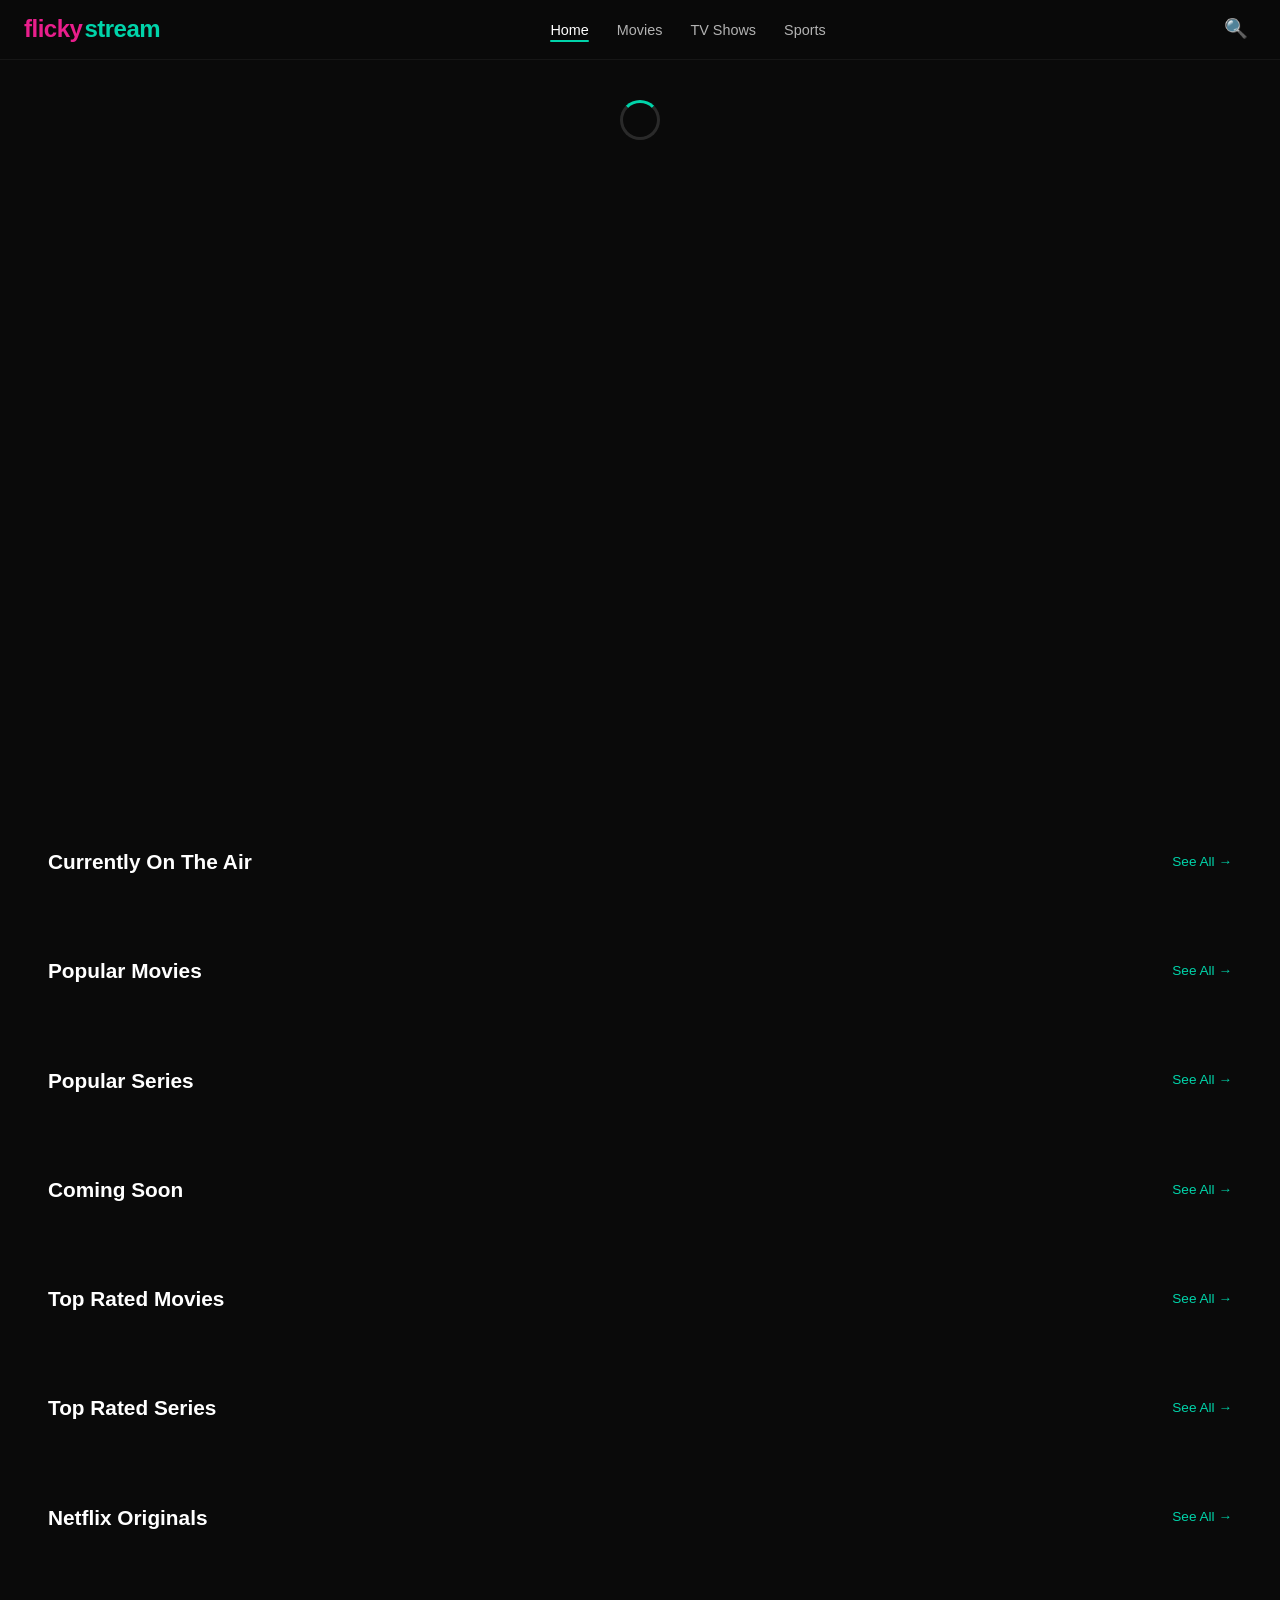
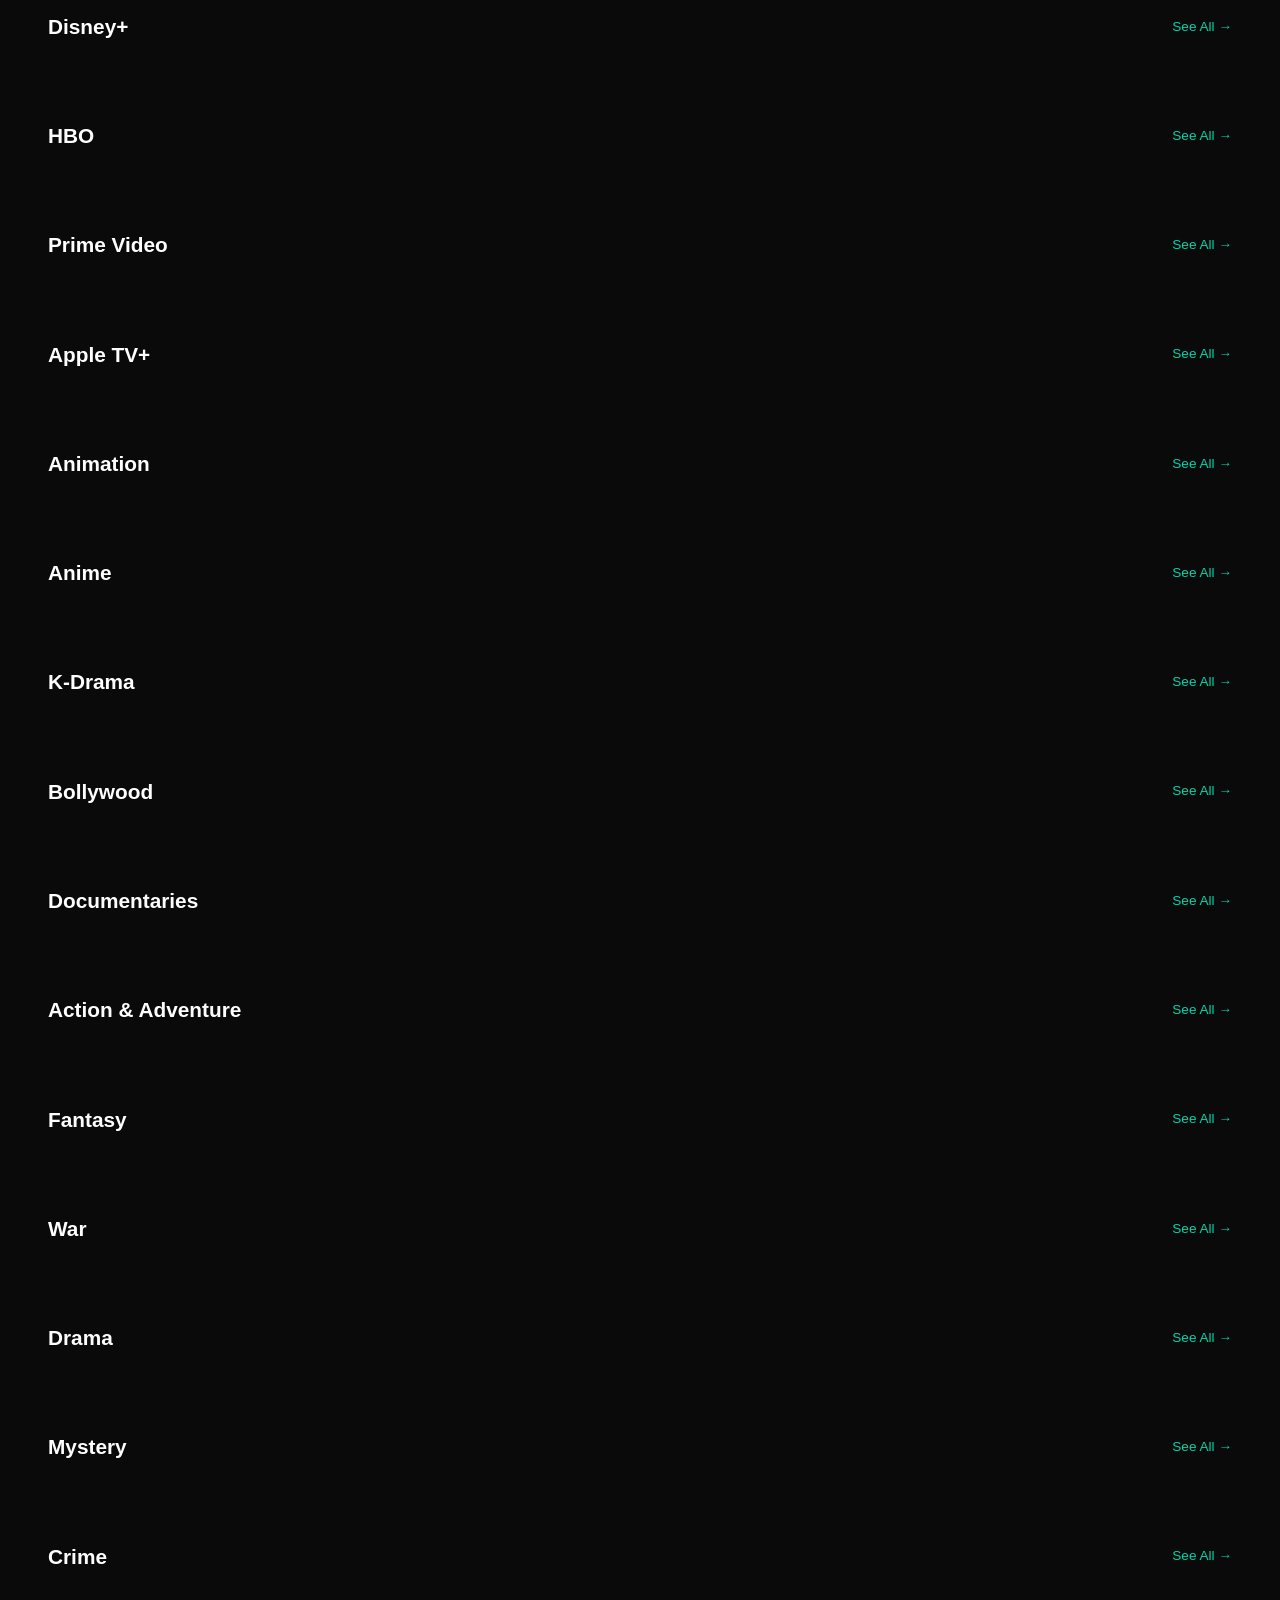
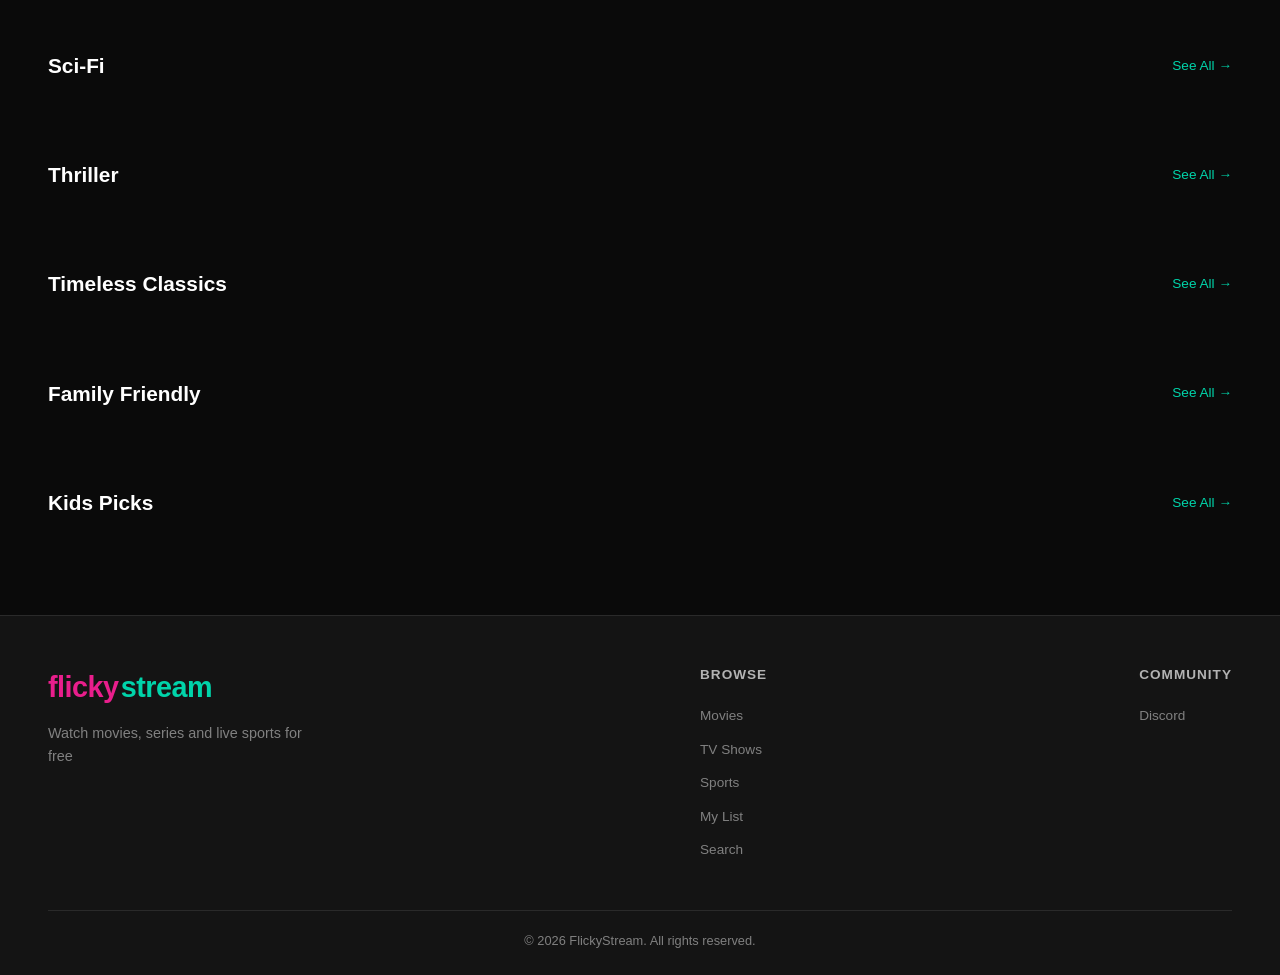
<file: index.html>
<!DOCTYPE html>
<html lang="en">
<head>
  <meta charset="UTF-8">
  <meta name="viewport" content="width=device-width, initial-scale=1.0">
  <meta name="description" content="FlickyStream - Watch movies, TV shows and live sports for free. Stream the latest content in HD quality.">
  <meta name="theme-color" content="#0a0a0a">
  <meta property="og:title" content="FlickyStream – Watch Movies & TV Shows Online">
  <meta property="og:description" content="Watch movies, series and live sports for free">
  <meta property="og:type" content="website">
  <link rel="icon" href="favicon.svg" type="image/svg+xml">
  <title>FlickyStream – Watch Movies & TV Shows Online</title>
  <link rel="stylesheet" href="css/style.css">
</head>
<body>
  <main>
    <section class="hero" id="hero">
      <div class="loading-spinner"><div class="spinner"></div></div>
    </section>
    <div id="mainContent"></div>
  </main>

  <script src="js/api.js"></script>
  <script src="js/app.js"></script>
  <script src="js/home.js"></script>
</body>
</html>
</file>
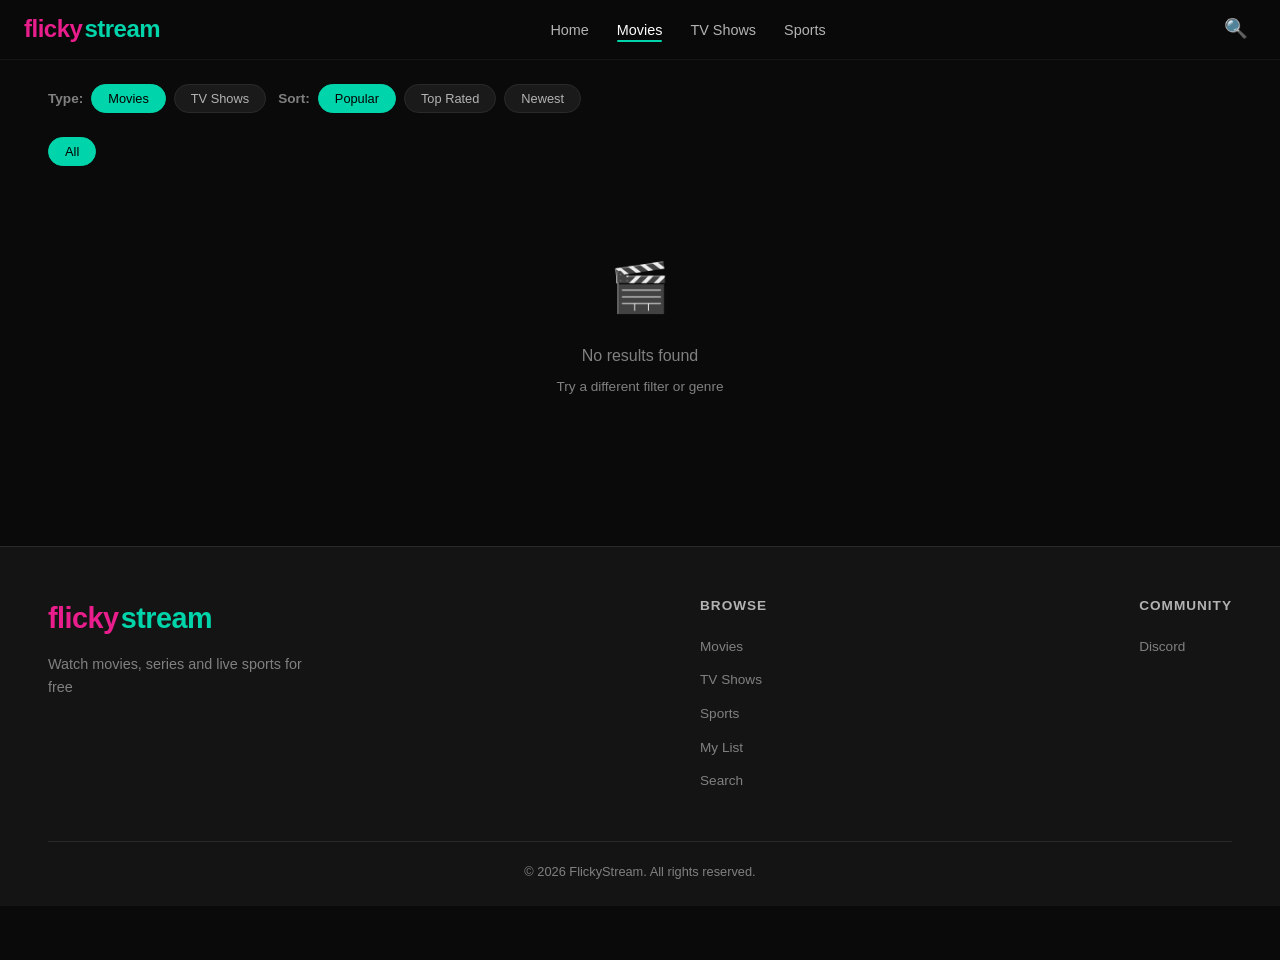
<file: browse.html>
<!DOCTYPE html>
<html lang="en">
<head>
  <meta charset="UTF-8">
  <meta name="viewport" content="width=device-width, initial-scale=1.0">
  <meta name="description" content="Browse movies and TV shows on FlickyStream">
  <meta name="theme-color" content="#0a0a0a">
  <link rel="icon" href="favicon.svg" type="image/svg+xml">
  <title>Browse - FlickyStream</title>
  <link rel="stylesheet" href="css/style.css">
</head>
<body>
  <main>
    <div class="browse-container">
      <div class="browse-filters" id="browseFilters">
        <div class="filter-group">
          <span class="filter-label">Type:</span>
          <button class="filter-btn active" data-type="movie">Movies</button>
          <button class="filter-btn" data-type="tv">TV Shows</button>
        </div>
        <div class="filter-group">
          <span class="filter-label">Sort:</span>
          <button class="filter-btn active" data-sort="popularity.desc">Popular</button>
          <button class="filter-btn" data-sort="vote_average.desc">Top Rated</button>
          <button class="filter-btn" data-sort="primary_release_date.desc">Newest</button>
        </div>
      </div>
      <div class="genre-pills" id="genrePills"></div>
      <div class="browse-grid" id="browseGrid"></div>
      <button class="load-more" id="loadMoreBtn">Load More</button>
    </div>
  </main>

  <script src="js/api.js"></script>
  <script src="js/app.js"></script>
  <script src="js/browse.js"></script>
</body>
</html>
</file>
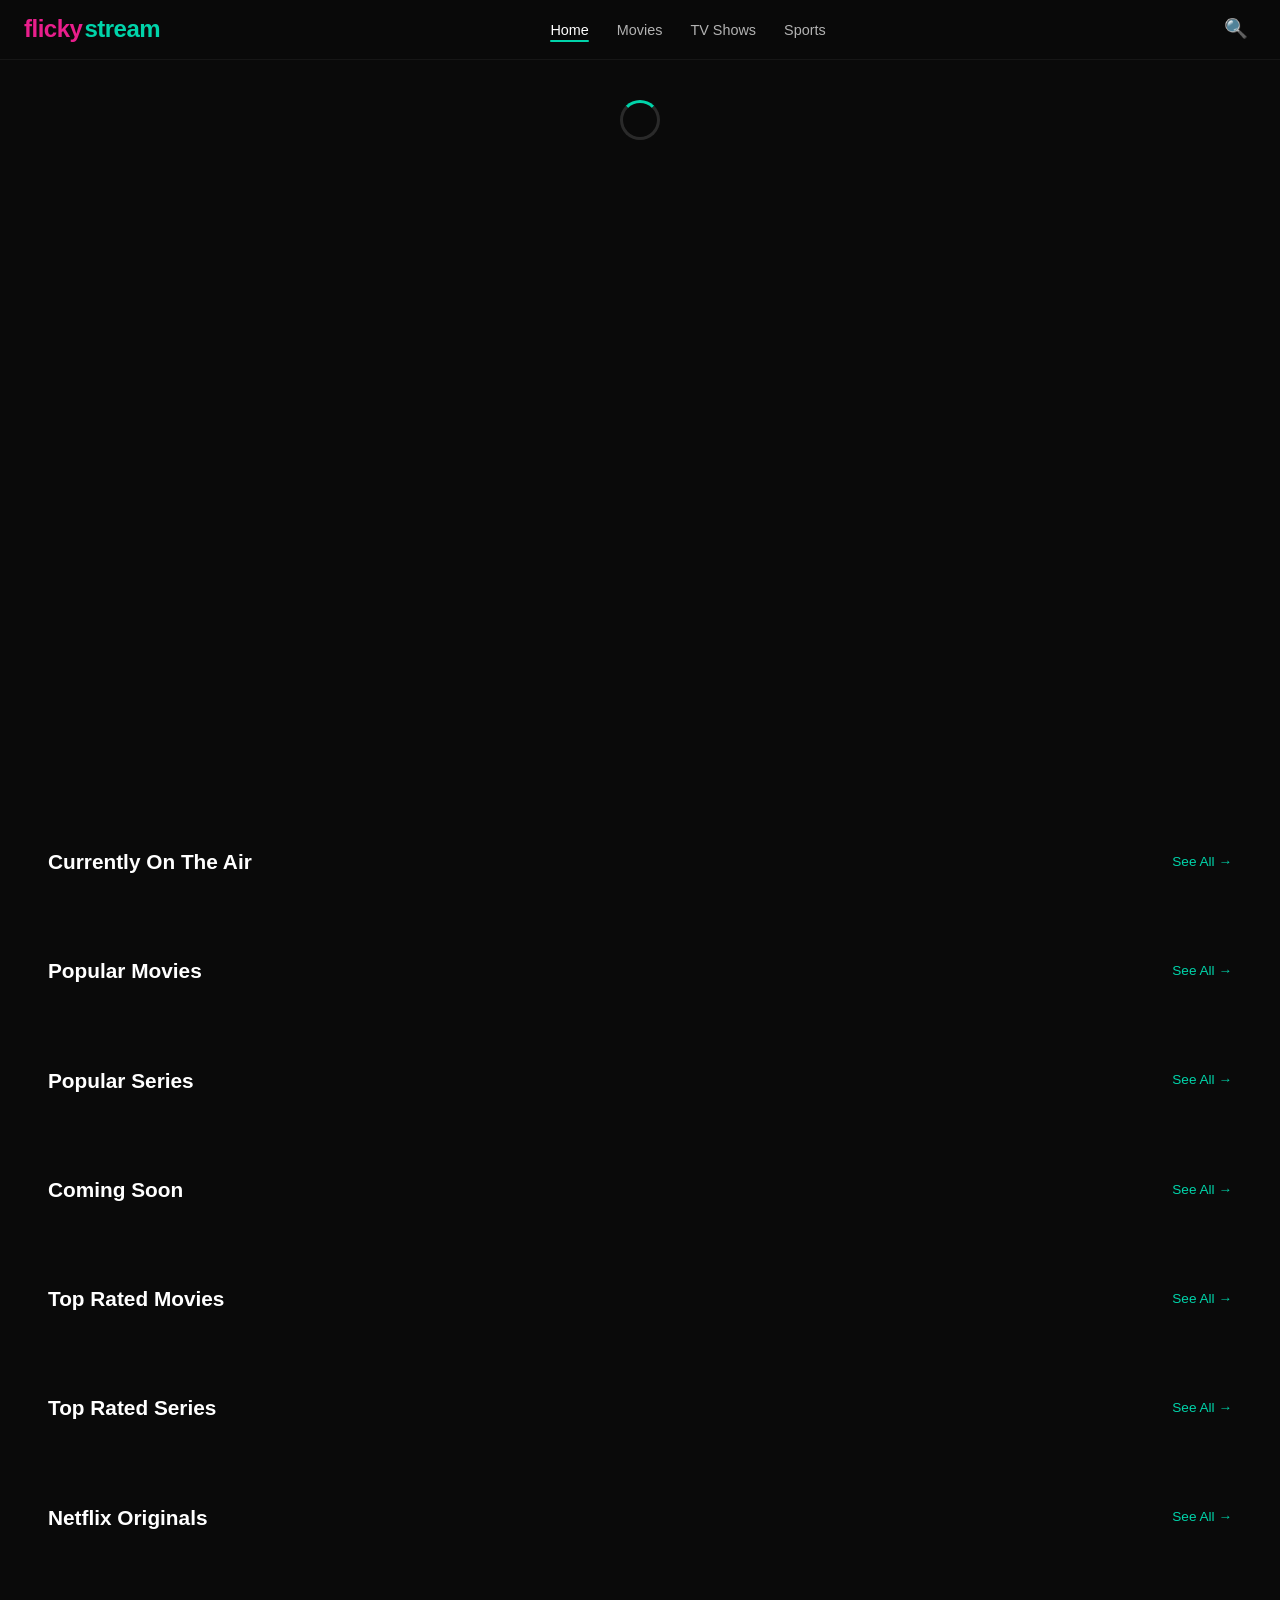
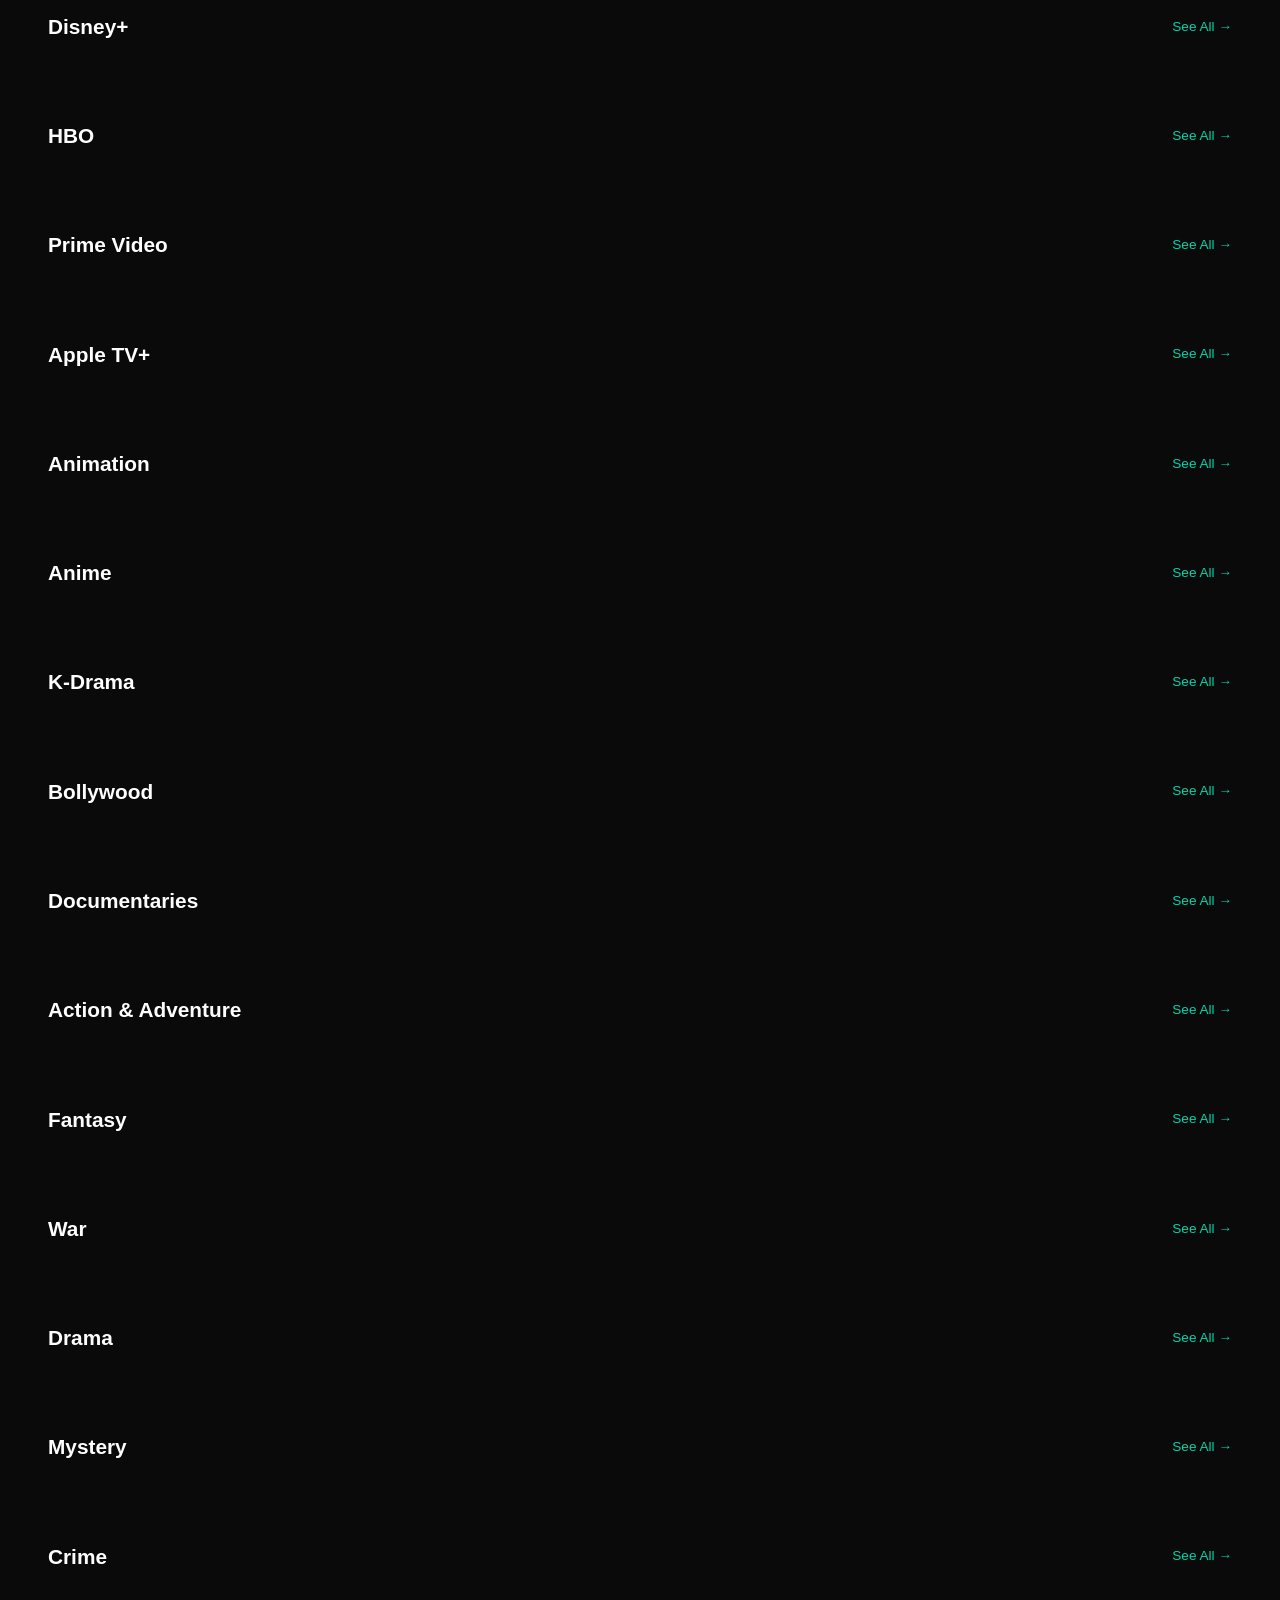
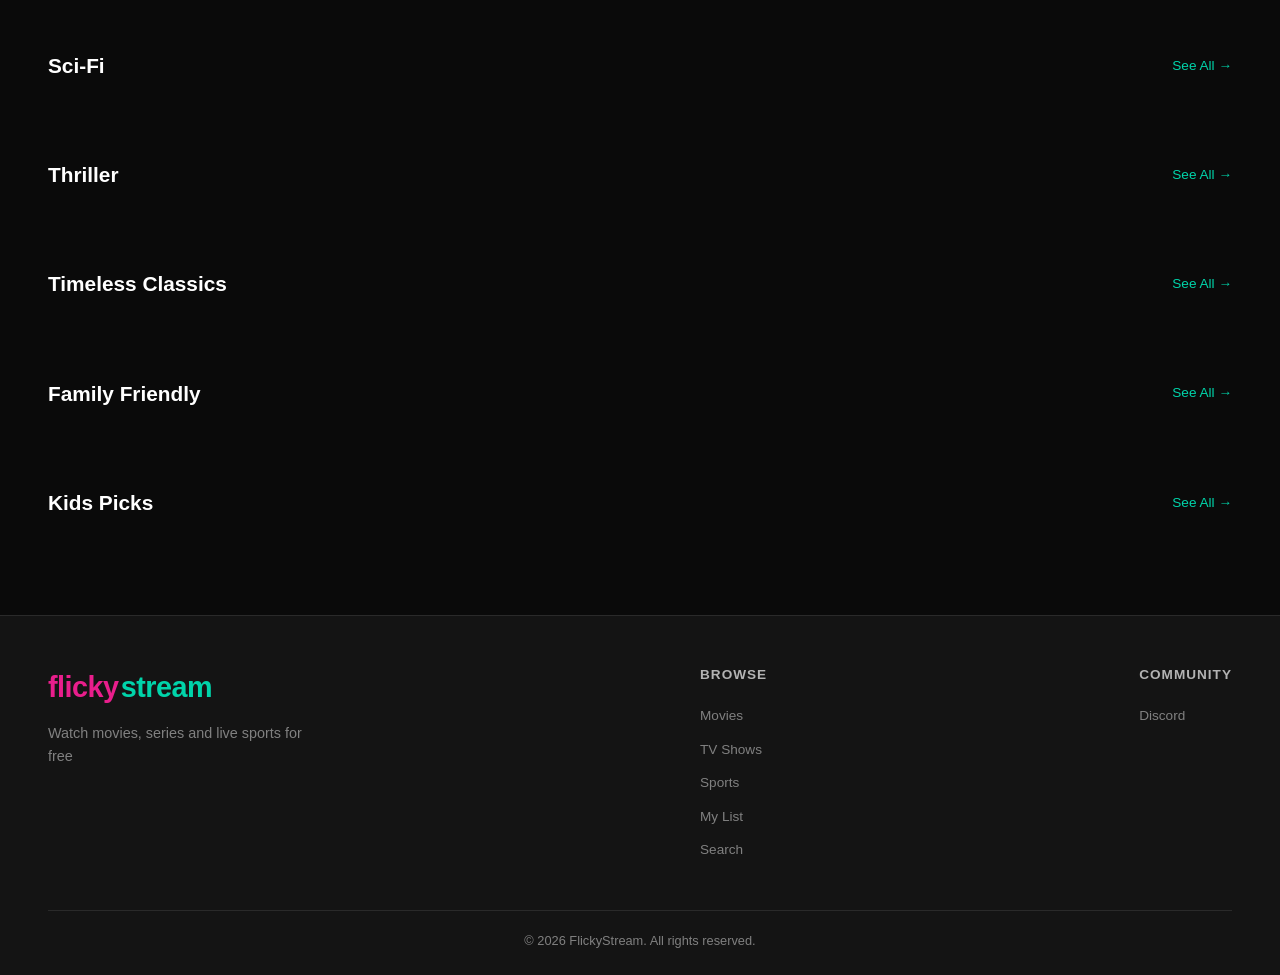
<file: detail.html>
<!DOCTYPE html>
<html lang="en">
<head>
  <meta charset="UTF-8">
  <meta name="viewport" content="width=device-width, initial-scale=1.0">
  <meta name="description" content="Watch movies and TV shows on FlickyStream">
  <meta name="theme-color" content="#0a0a0a">
  <link rel="icon" href="favicon.svg" type="image/svg+xml">
  <title>Details - FlickyStream</title>
  <link rel="stylesheet" href="css/style.css">
</head>
<body>
  <main>
    <section class="detail-hero" id="detailHero">
      <div class="loading-spinner"><div class="spinner"></div></div>
    </section>
    <section class="cast-section hidden" id="castSection"></section>
    <section class="season-selector hidden" id="seasonSection"></section>
    <section class="similar-section hidden" id="similarSection"></section>
  </main>

  <script src="js/api.js"></script>
  <script src="js/app.js"></script>
  <script src="js/detail.js"></script>
</body>
</html>
</file>
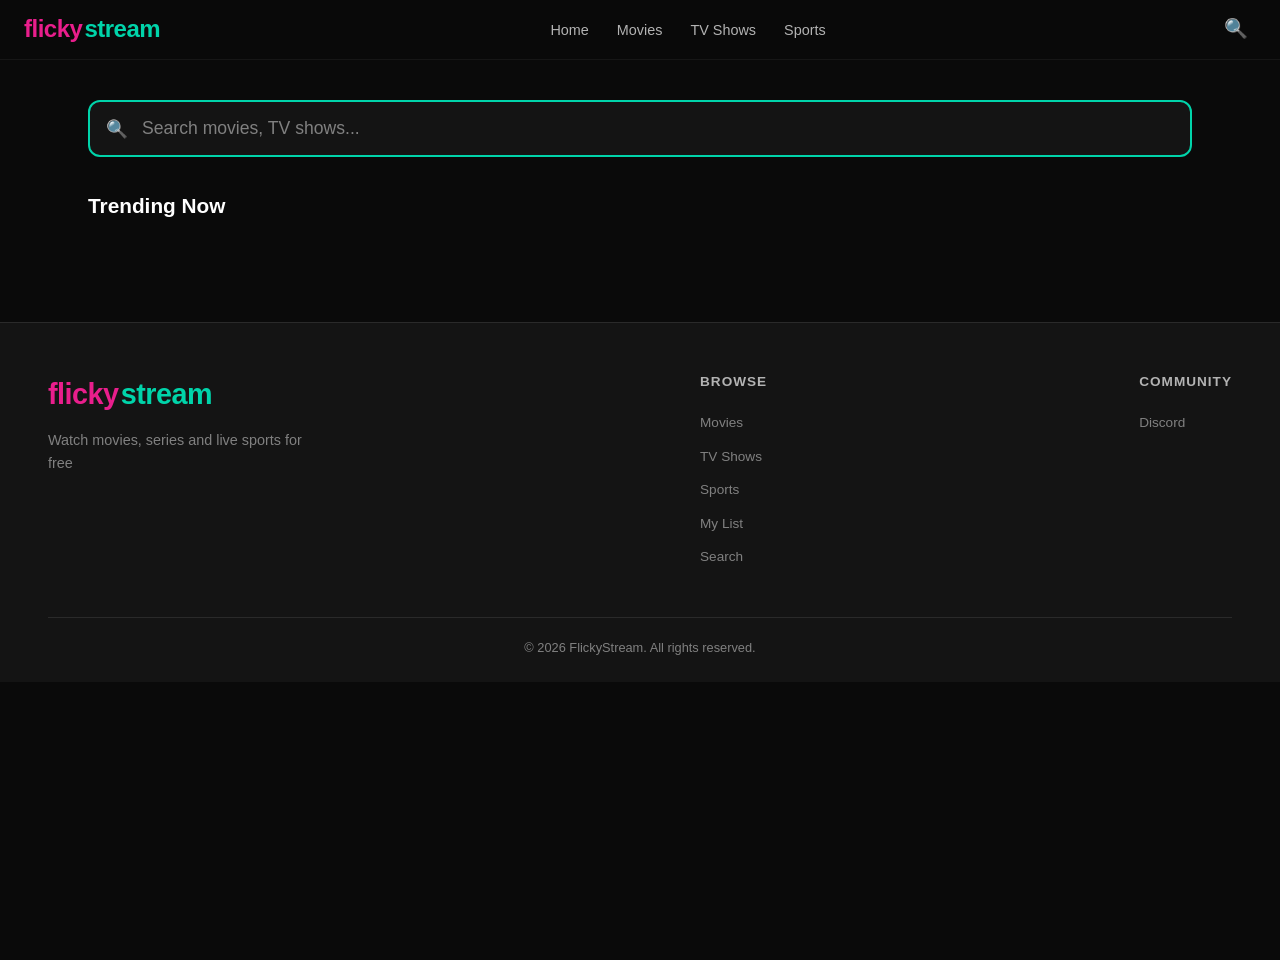
<file: search.html>
<!DOCTYPE html>
<html lang="en">
<head>
  <meta charset="UTF-8">
  <meta name="viewport" content="width=device-width, initial-scale=1.0">
  <meta name="description" content="Search movies and TV shows on FlickyStream">
  <meta name="theme-color" content="#0a0a0a">
  <link rel="icon" href="favicon.svg" type="image/svg+xml">
  <title>Search - FlickyStream</title>
  <link rel="stylesheet" href="css/style.css">
</head>
<body>
  <main>
    <div class="search-container">
      <div class="search-box">
        <span class="search-icon">🔍</span>
        <input type="text" id="searchInput" class="search-input" placeholder="Search movies, TV shows..." autofocus>
      </div>
      <div id="searchResults"></div>
      <section id="trendingSection">
        <h2 class="search-title">Trending Now</h2>
        <div class="search-results-grid"></div>
      </section>
    </div>
  </main>

  <script src="js/api.js"></script>
  <script src="js/app.js"></script>
  <script src="js/search.js"></script>
</body>
</html>
</file>
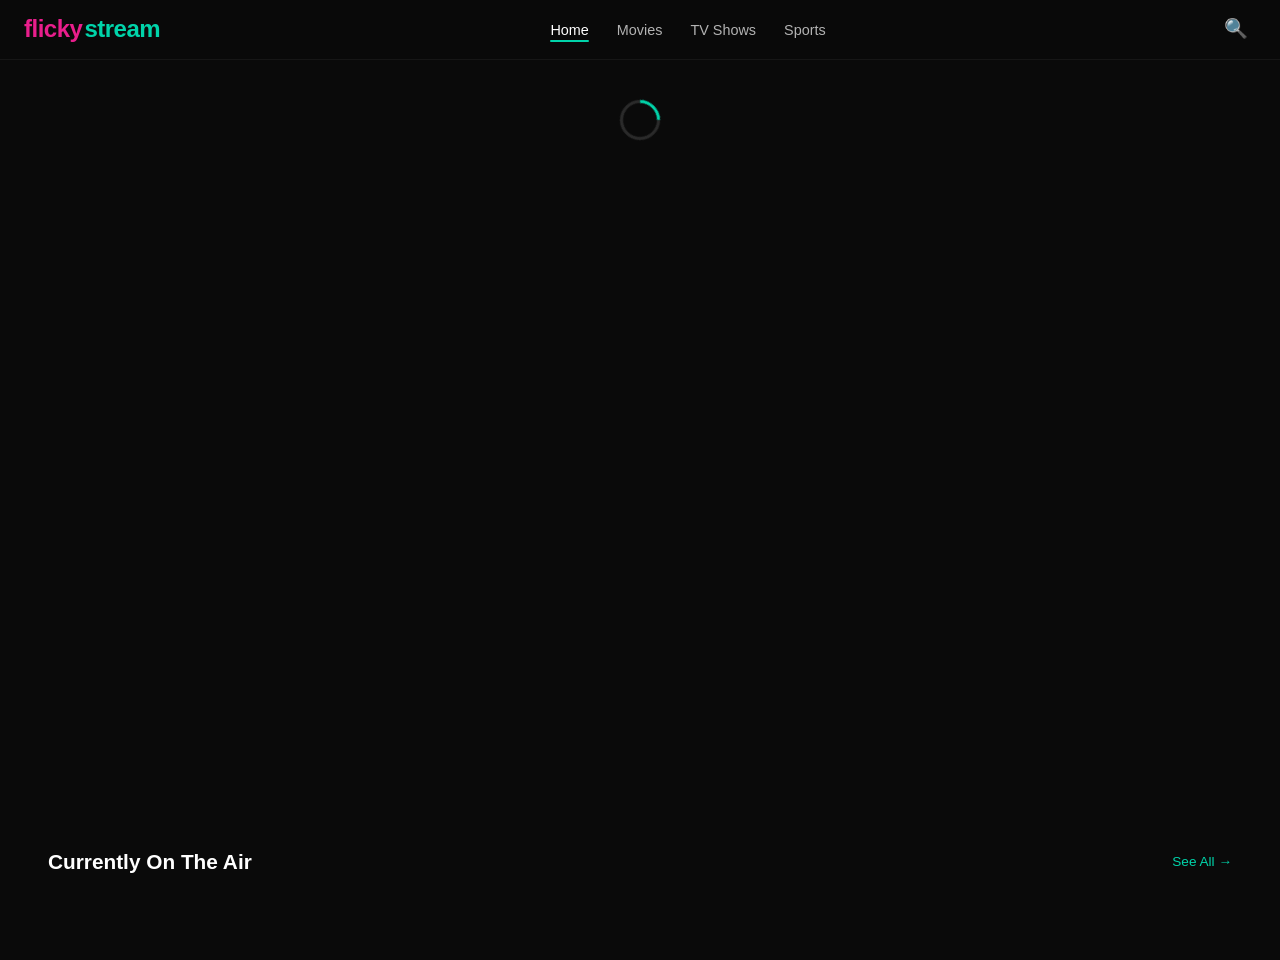
<file: watch.html>
<!DOCTYPE html>
<html lang="en">
<head>
  <meta charset="UTF-8">
  <meta name="viewport" content="width=device-width, initial-scale=1.0">
  <meta name="description" content="Watch movies and TV shows on FlickyStream">
  <meta name="theme-color" content="#0a0a0a">
  <link rel="icon" href="favicon.svg" type="image/svg+xml">
  <title>Watch - FlickyStream</title>
  <link rel="stylesheet" href="css/style.css">
</head>
<body>
  <main>
    <div class="watch-container">
      <div class="player-wrapper" id="playerWrapper">
        <div class="loading-spinner"><div class="spinner"></div></div>
      </div>
      <div class="watch-info" id="watchInfo"></div>
      <div class="settings-panel" id="settingsPanel"></div>
      <div class="comments-section" id="commentsSection"></div>
    </div>
  </main>

  <script src="js/api.js"></script>
  <script src="js/app.js"></script>
  <script src="js/watch.js"></script>
</body>
</html>
</file>
<file: css/style.css>
/* ===== FlickyStream Clone - Main Stylesheet ===== */

:root {
  --bg-primary: #0a0a0a;
  --bg-secondary: #141414;
  --bg-card: #1a1a1a;
  --bg-hover: #252525;
  --bg-nav: rgba(10, 10, 10, 0.95);
  --text-primary: #ffffff;
  --text-secondary: #b3b3b3;
  --text-muted: #808080;
  --accent-pink: #e91e8c;
  --accent-teal: #00d4aa;
  --accent-blue: #4fc3f7;
  --star-bg: #1a237e;
  --star-color: #ffd700;
  --rating-bg: #2962ff;
  --border-color: #2a2a2a;
  --shadow: 0 4px 20px rgba(0,0,0,0.5);
  --radius: 8px;
  --radius-lg: 12px;
  --transition: 0.3s ease;
  --nav-height: 60px;
}

* {
  margin: 0;
  padding: 0;
  box-sizing: border-box;
}

html {
  scroll-behavior: smooth;
}

body {
  font-family: 'Segoe UI', -apple-system, BlinkMacSystemFont, 'Helvetica Neue', Arial, sans-serif;
  background: var(--bg-primary);
  color: var(--text-primary);
  line-height: 1.6;
  min-height: 100vh;
  overflow-x: hidden;
}

a {
  color: inherit;
  text-decoration: none;
}

img {
  max-width: 100%;
  display: block;
}

button {
  cursor: pointer;
  border: none;
  outline: none;
  font-family: inherit;
}

/* Scrollbar */
::-webkit-scrollbar { width: 6px; height: 6px; }
::-webkit-scrollbar-track { background: transparent; }
::-webkit-scrollbar-thumb { background: #333; border-radius: 3px; }
::-webkit-scrollbar-thumb:hover { background: #555; }

/* ===== NAVIGATION ===== */
.navbar {
  position: fixed;
  top: 0;
  left: 0;
  right: 0;
  height: var(--nav-height);
  background: var(--bg-nav);
  backdrop-filter: blur(10px);
  z-index: 1000;
  display: flex;
  align-items: center;
  justify-content: space-between;
  padding: 0 24px;
  border-bottom: 1px solid rgba(255,255,255,0.05);
}

.nav-logo {
  display: flex;
  align-items: center;
  gap: 2px;
  font-size: 1.5rem;
  font-weight: 800;
  letter-spacing: -0.5px;
}

.nav-logo .flicky { color: var(--accent-pink); }
.nav-logo .stream { color: var(--accent-teal); }

.nav-links {
  display: flex;
  align-items: center;
  gap: 28px;
  list-style: none;
}

.nav-links a {
  color: var(--text-secondary);
  font-size: 0.9rem;
  font-weight: 500;
  transition: color var(--transition);
  position: relative;
}

.nav-links a:hover,
.nav-links a.active {
  color: var(--text-primary);
}

.nav-links a.active::after {
  content: '';
  position: absolute;
  bottom: -4px;
  left: 0;
  right: 0;
  height: 2px;
  background: var(--accent-teal);
  border-radius: 1px;
}

.nav-right {
  display: flex;
  align-items: center;
  gap: 16px;
}

.search-btn {
  background: none;
  color: var(--text-secondary);
  font-size: 1.2rem;
  padding: 8px;
  border-radius: 50%;
  transition: all var(--transition);
}

.search-btn:hover {
  color: var(--text-primary);
  background: rgba(255,255,255,0.1);
}

.mobile-menu-btn {
  display: none;
  background: none;
  color: var(--text-primary);
  font-size: 1.5rem;
  padding: 8px;
}

/* ===== HERO BANNER ===== */
.hero {
  position: relative;
  height: 85vh;
  min-height: 500px;
  max-height: 800px;
  margin-top: var(--nav-height);
  overflow: hidden;
}

.hero-backdrop {
  position: absolute;
  inset: 0;
  background-size: cover;
  background-position: center top;
  background-repeat: no-repeat;
}

.hero-overlay {
  position: absolute;
  inset: 0;
  background: linear-gradient(
    to right,
    rgba(10,10,10,0.95) 0%,
    rgba(10,10,10,0.7) 40%,
    rgba(10,10,10,0.3) 70%,
    rgba(10,10,10,0.1) 100%
  );
}

.hero-overlay::after {
  content: '';
  position: absolute;
  bottom: 0;
  left: 0;
  right: 0;
  height: 200px;
  background: linear-gradient(to top, var(--bg-primary), transparent);
}

.hero-content {
  position: relative;
  z-index: 2;
  height: 100%;
  display: flex;
  flex-direction: column;
  justify-content: center;
  padding: 0 48px;
  max-width: 600px;
}

.hero-badge {
  display: inline-flex;
  align-items: center;
  gap: 6px;
  background: rgba(41, 98, 255, 0.9);
  color: white;
  padding: 4px 12px;
  border-radius: 4px;
  font-size: 0.8rem;
  font-weight: 600;
  width: fit-content;
  margin-bottom: 12px;
}

.hero-badge .star {
  color: var(--star-color);
}

.hero-title {
  font-size: 3rem;
  font-weight: 800;
  line-height: 1.1;
  margin-bottom: 8px;
  text-shadow: 2px 2px 8px rgba(0,0,0,0.5);
}

.hero-meta {
  display: flex;
  align-items: center;
  gap: 12px;
  margin-bottom: 12px;
  font-size: 0.9rem;
  color: var(--text-secondary);
}

.hero-meta .tag {
  background: rgba(255,255,255,0.15);
  padding: 2px 8px;
  border-radius: 3px;
  font-size: 0.75rem;
  font-weight: 600;
  text-transform: uppercase;
}

.hero-genres {
  display: flex;
  flex-wrap: wrap;
  gap: 8px;
  margin-bottom: 16px;
}

.hero-genres .genre-pill {
  background: rgba(255,255,255,0.1);
  padding: 4px 14px;
  border-radius: 20px;
  font-size: 0.8rem;
  color: var(--text-secondary);
  border: 1px solid rgba(255,255,255,0.1);
}

.hero-overview {
  font-size: 0.95rem;
  color: var(--text-secondary);
  line-height: 1.6;
  margin-bottom: 24px;
  display: -webkit-box;
  -webkit-line-clamp: 4;
  -webkit-box-orient: vertical;
  overflow: hidden;
}

.hero-buttons {
  display: flex;
  gap: 12px;
}

.btn {
  display: inline-flex;
  align-items: center;
  gap: 8px;
  padding: 12px 28px;
  border-radius: var(--radius);
  font-size: 0.95rem;
  font-weight: 600;
  transition: all var(--transition);
}

.btn-primary {
  background: var(--accent-teal);
  color: #000;
}

.btn-primary:hover {
  background: #00eabb;
  transform: translateY(-2px);
  box-shadow: 0 4px 15px rgba(0,212,170,0.3);
}

.btn-secondary {
  background: rgba(255,255,255,0.1);
  color: var(--text-primary);
  border: 1px solid rgba(255,255,255,0.2);
}

.btn-secondary:hover {
  background: rgba(255,255,255,0.2);
}

/* ===== CAROUSEL SECTIONS ===== */
.section {
  padding: 20px 0;
}

.section-header {
  display: flex;
  align-items: center;
  justify-content: space-between;
  padding: 0 48px;
  margin-bottom: 12px;
}

.section-title {
  font-size: 1.3rem;
  font-weight: 700;
}

.section-see-all {
  color: var(--accent-teal);
  font-size: 0.85rem;
  font-weight: 500;
  transition: color var(--transition);
}

.section-see-all:hover {
  color: #00eabb;
}

.carousel-wrapper {
  position: relative;
}

.carousel {
  display: flex;
  gap: 12px;
  overflow-x: auto;
  scroll-behavior: smooth;
  padding: 8px 48px 16px;
  scrollbar-width: none;
  -ms-overflow-style: none;
}

.carousel::-webkit-scrollbar {
  display: none;
}

.carousel-btn {
  position: absolute;
  top: 50%;
  transform: translateY(-50%);
  width: 44px;
  height: 44px;
  border-radius: 50%;
  background: rgba(0,0,0,0.8);
  color: white;
  font-size: 1.2rem;
  display: flex;
  align-items: center;
  justify-content: center;
  z-index: 10;
  opacity: 0;
  transition: opacity var(--transition);
  border: 1px solid rgba(255,255,255,0.1);
}

.carousel-wrapper:hover .carousel-btn {
  opacity: 1;
}

.carousel-btn:hover {
  background: rgba(0,0,0,0.95);
}

.carousel-btn.prev { left: 12px; }
.carousel-btn.next { right: 12px; }

/* ===== CARD STYLES ===== */
.card {
  flex: 0 0 180px;
  cursor: pointer;
  transition: transform var(--transition);
  position: relative;
}

.card:hover {
  transform: scale(1.05);
  z-index: 5;
}

.card-poster {
  position: relative;
  width: 100%;
  aspect-ratio: 2/3;
  border-radius: var(--radius);
  overflow: hidden;
  background: var(--bg-card);
}

.card-poster img {
  width: 100%;
  height: 100%;
  object-fit: cover;
  transition: opacity var(--transition);
}

.card-poster img[data-src] {
  opacity: 0;
}

.card-poster img.loaded {
  opacity: 1;
}

.card-rating {
  position: absolute;
  top: 8px;
  right: 8px;
  background: var(--rating-bg);
  color: white;
  padding: 3px 8px;
  border-radius: 4px;
  font-size: 0.75rem;
  font-weight: 700;
  display: flex;
  align-items: center;
  gap: 3px;
}

.card-rating .star {
  color: var(--star-color);
  font-size: 0.7rem;
}

.card-type {
  position: absolute;
  bottom: 8px;
  left: 8px;
  background: rgba(0,0,0,0.75);
  color: var(--text-secondary);
  padding: 2px 8px;
  border-radius: 3px;
  font-size: 0.7rem;
  font-weight: 600;
  text-transform: uppercase;
  backdrop-filter: blur(4px);
}

.card-info {
  padding: 8px 2px;
}

.card-title {
  font-size: 0.85rem;
  font-weight: 600;
  white-space: nowrap;
  overflow: hidden;
  text-overflow: ellipsis;
  margin-bottom: 2px;
}

.card-year {
  font-size: 0.75rem;
  color: var(--text-muted);
}

/* ===== FOOTER ===== */
.footer {
  background: var(--bg-secondary);
  border-top: 1px solid var(--border-color);
  padding: 48px 48px 24px;
  margin-top: 40px;
}

.footer-top {
  display: flex;
  justify-content: space-between;
  flex-wrap: wrap;
  gap: 40px;
  margin-bottom: 40px;
}

.footer-brand .nav-logo {
  font-size: 1.8rem;
  margin-bottom: 12px;
}

.footer-tagline {
  color: var(--text-muted);
  font-size: 0.9rem;
  max-width: 280px;
}

.footer-col h4 {
  font-size: 0.85rem;
  font-weight: 700;
  text-transform: uppercase;
  letter-spacing: 1px;
  margin-bottom: 16px;
  color: var(--text-secondary);
}

.footer-col ul {
  list-style: none;
}

.footer-col ul li {
  margin-bottom: 8px;
}

.footer-col ul li a {
  color: var(--text-muted);
  font-size: 0.85rem;
  transition: color var(--transition);
}

.footer-col ul li a:hover {
  color: var(--text-primary);
}

.footer-bottom {
  border-top: 1px solid var(--border-color);
  padding-top: 20px;
  text-align: center;
  color: var(--text-muted);
  font-size: 0.8rem;
}

/* ===== DETAIL PAGE ===== */
.detail-hero {
  position: relative;
  min-height: 70vh;
  margin-top: var(--nav-height);
}

.detail-backdrop {
  position: absolute;
  inset: 0;
  background-size: cover;
  background-position: center top;
}

.detail-overlay {
  position: absolute;
  inset: 0;
  background: linear-gradient(to top, var(--bg-primary) 0%, rgba(10,10,10,0.6) 50%, rgba(10,10,10,0.8) 100%);
}

.detail-content {
  position: relative;
  z-index: 2;
  display: flex;
  gap: 32px;
  padding: 60px 48px 40px;
  max-width: 1200px;
  margin: 0 auto;
}

.detail-poster {
  flex: 0 0 250px;
}

.detail-poster img {
  width: 250px;
  border-radius: var(--radius-lg);
  box-shadow: var(--shadow);
}

.detail-info {
  flex: 1;
  padding-top: 40px;
}

.detail-type {
  display: inline-block;
  background: var(--accent-teal);
  color: #000;
  padding: 3px 12px;
  border-radius: 3px;
  font-size: 0.75rem;
  font-weight: 700;
  text-transform: uppercase;
  margin-bottom: 12px;
}

.detail-title {
  font-size: 2.5rem;
  font-weight: 800;
  line-height: 1.1;
  margin-bottom: 8px;
}

.detail-tagline {
  color: var(--text-muted);
  font-style: italic;
  font-size: 1rem;
  margin-bottom: 16px;
}

.detail-meta {
  display: flex;
  align-items: center;
  gap: 16px;
  margin-bottom: 16px;
  flex-wrap: wrap;
}

.detail-meta .rating-badge {
  display: inline-flex;
  align-items: center;
  gap: 5px;
  background: var(--rating-bg);
  padding: 5px 12px;
  border-radius: 4px;
  font-weight: 700;
  font-size: 0.9rem;
}

.detail-meta .rating-badge .star { color: var(--star-color); }

.detail-meta .meta-item {
  color: var(--text-secondary);
  font-size: 0.9rem;
}

.detail-genres {
  display: flex;
  flex-wrap: wrap;
  gap: 8px;
  margin-bottom: 20px;
}

.detail-genres .genre-pill {
  background: rgba(255,255,255,0.1);
  padding: 5px 16px;
  border-radius: 20px;
  font-size: 0.85rem;
  color: var(--text-secondary);
  border: 1px solid rgba(255,255,255,0.1);
  transition: all var(--transition);
}

.detail-genres .genre-pill:hover {
  background: rgba(255,255,255,0.15);
  color: var(--text-primary);
}

.detail-description {
  color: var(--text-secondary);
  font-size: 0.95rem;
  line-height: 1.7;
  margin-bottom: 24px;
  max-width: 650px;
}

.detail-actions {
  display: flex;
  gap: 12px;
  margin-bottom: 32px;
}

/* Cast Section */
.cast-section {
  padding: 24px 48px;
  max-width: 1200px;
  margin: 0 auto;
}

.cast-section h3 {
  font-size: 1.2rem;
  font-weight: 700;
  margin-bottom: 16px;
}

.cast-carousel {
  display: flex;
  gap: 16px;
  overflow-x: auto;
  scrollbar-width: none;
  padding-bottom: 8px;
}

.cast-carousel::-webkit-scrollbar { display: none; }

.cast-card {
  flex: 0 0 120px;
  text-align: center;
}

.cast-card img {
  width: 100px;
  height: 100px;
  border-radius: 50%;
  object-fit: cover;
  margin: 0 auto 8px;
  border: 2px solid var(--border-color);
  background: var(--bg-card);
}

.cast-card .cast-name {
  font-size: 0.8rem;
  font-weight: 600;
  white-space: nowrap;
  overflow: hidden;
  text-overflow: ellipsis;
}

.cast-card .cast-role {
  font-size: 0.7rem;
  color: var(--text-muted);
  white-space: nowrap;
  overflow: hidden;
  text-overflow: ellipsis;
}

/* Similar Section */
.similar-section {
  padding: 24px 48px 48px;
  max-width: 1200px;
  margin: 0 auto;
}

/* Season/Episode Selector */
.season-selector {
  padding: 24px 48px;
  max-width: 1200px;
  margin: 0 auto;
}

.season-selector h3 {
  font-size: 1.2rem;
  font-weight: 700;
  margin-bottom: 16px;
}

.season-tabs {
  display: flex;
  gap: 8px;
  margin-bottom: 16px;
  overflow-x: auto;
  scrollbar-width: none;
}

.season-tabs::-webkit-scrollbar { display: none; }

.season-tab {
  padding: 8px 20px;
  border-radius: var(--radius);
  background: var(--bg-card);
  color: var(--text-secondary);
  font-size: 0.85rem;
  font-weight: 600;
  white-space: nowrap;
  transition: all var(--transition);
  border: 1px solid var(--border-color);
}

.season-tab.active,
.season-tab:hover {
  background: var(--accent-teal);
  color: #000;
  border-color: var(--accent-teal);
}

.episode-list {
  display: flex;
  flex-direction: column;
  gap: 12px;
}

.episode-card {
  display: flex;
  gap: 16px;
  background: var(--bg-card);
  border-radius: var(--radius);
  overflow: hidden;
  padding: 12px;
  transition: background var(--transition);
  cursor: pointer;
}

.episode-card:hover {
  background: var(--bg-hover);
}

.episode-thumb {
  flex: 0 0 160px;
  aspect-ratio: 16/9;
  border-radius: var(--radius);
  overflow: hidden;
  background: var(--bg-secondary);
}

.episode-thumb img {
  width: 100%;
  height: 100%;
  object-fit: cover;
}

.episode-info {
  flex: 1;
}

.episode-number {
  font-size: 0.75rem;
  color: var(--accent-teal);
  font-weight: 600;
  margin-bottom: 4px;
}

.episode-title {
  font-size: 0.95rem;
  font-weight: 600;
  margin-bottom: 6px;
}

.episode-desc {
  font-size: 0.8rem;
  color: var(--text-muted);
  display: -webkit-box;
  -webkit-line-clamp: 2;
  -webkit-box-orient: vertical;
  overflow: hidden;
}

/* ===== WATCH PAGE ===== */
.watch-container {
  margin-top: var(--nav-height);
}

.player-wrapper {
  position: relative;
  width: 100%;
  aspect-ratio: 16/9;
  background: #000;
  max-height: 75vh;
}

.player-wrapper iframe,
.player-wrapper video {
  width: 100%;
  height: 100%;
  border: none;
}

.player-placeholder {
  position: absolute;
  inset: 0;
  display: flex;
  flex-direction: column;
  align-items: center;
  justify-content: center;
  background: linear-gradient(135deg, #0a0a0a, #1a1a2e);
  color: var(--text-muted);
}

.player-placeholder .play-icon {
  font-size: 4rem;
  margin-bottom: 16px;
  color: var(--accent-teal);
}

.watch-info {
  padding: 24px 48px;
  max-width: 1200px;
  margin: 0 auto;
}

.watch-title {
  font-size: 1.5rem;
  font-weight: 700;
  margin-bottom: 8px;
}

.watch-meta {
  display: flex;
  gap: 16px;
  color: var(--text-secondary);
  font-size: 0.9rem;
  margin-bottom: 16px;
}

/* Settings Panel */
.settings-panel {
  background: var(--bg-secondary);
  border-radius: var(--radius-lg);
  padding: 24px;
  margin: 24px 48px;
  max-width: 1200px;
  margin-left: auto;
  margin-right: auto;
}

.settings-panel h3 {
  font-size: 1.1rem;
  font-weight: 700;
  margin-bottom: 16px;
}

.settings-grid {
  display: grid;
  grid-template-columns: repeat(auto-fill, minmax(200px, 1fr));
  gap: 16px;
}

.setting-item {
  display: flex;
  flex-direction: column;
  gap: 6px;
}

.setting-item label {
  font-size: 0.8rem;
  color: var(--text-muted);
  font-weight: 600;
  text-transform: uppercase;
  letter-spacing: 0.5px;
}

.setting-item select,
.setting-item input {
  background: var(--bg-card);
  border: 1px solid var(--border-color);
  color: var(--text-primary);
  padding: 8px 12px;
  border-radius: var(--radius);
  font-size: 0.85rem;
}

.setting-item select:focus,
.setting-item input:focus {
  border-color: var(--accent-teal);
  outline: none;
}

.toggle-switch {
  display: flex;
  align-items: center;
  gap: 10px;
  cursor: pointer;
}

.toggle-switch input[type="checkbox"] {
  appearance: none;
  width: 40px;
  height: 22px;
  background: var(--bg-card);
  border-radius: 11px;
  position: relative;
  cursor: pointer;
  transition: background var(--transition);
  border: 1px solid var(--border-color);
}

.toggle-switch input[type="checkbox"]::after {
  content: '';
  position: absolute;
  width: 16px;
  height: 16px;
  border-radius: 50%;
  background: var(--text-muted);
  top: 2px;
  left: 2px;
  transition: all var(--transition);
}

.toggle-switch input[type="checkbox"]:checked {
  background: var(--accent-teal);
  border-color: var(--accent-teal);
}

.toggle-switch input[type="checkbox"]:checked::after {
  left: 20px;
  background: #000;
}

.toggle-label {
  font-size: 0.85rem;
  color: var(--text-secondary);
}

/* ===== SEARCH PAGE ===== */
.search-container {
  margin-top: var(--nav-height);
  padding: 40px 48px;
  max-width: 1200px;
  margin-left: auto;
  margin-right: auto;
}

.search-box {
  position: relative;
  margin-bottom: 32px;
}

.search-input {
  width: 100%;
  padding: 16px 24px 16px 52px;
  background: var(--bg-secondary);
  border: 2px solid var(--border-color);
  border-radius: var(--radius-lg);
  color: var(--text-primary);
  font-size: 1.1rem;
  transition: border-color var(--transition);
}

.search-input:focus {
  border-color: var(--accent-teal);
  outline: none;
}

.search-input::placeholder {
  color: var(--text-muted);
}

.search-icon {
  position: absolute;
  left: 18px;
  top: 50%;
  transform: translateY(-50%);
  color: var(--text-muted);
  font-size: 1.1rem;
}

.search-results-grid {
  display: grid;
  grid-template-columns: repeat(auto-fill, minmax(160px, 1fr));
  gap: 20px;
}

.search-title {
  font-size: 1.3rem;
  font-weight: 700;
  margin-bottom: 20px;
}

.no-results {
  text-align: center;
  padding: 60px 0;
  color: var(--text-muted);
}

.no-results .emoji {
  font-size: 3rem;
  margin-bottom: 16px;
}

/* ===== BROWSE PAGE ===== */
.browse-container {
  margin-top: var(--nav-height);
  padding: 24px 48px 48px;
  max-width: 1400px;
  margin-left: auto;
  margin-right: auto;
}

.browse-filters {
  display: flex;
  flex-wrap: wrap;
  gap: 12px;
  margin-bottom: 24px;
  align-items: center;
}

.filter-group {
  display: flex;
  gap: 8px;
  align-items: center;
}

.filter-label {
  font-size: 0.85rem;
  color: var(--text-muted);
  font-weight: 600;
}

.filter-btn {
  padding: 6px 16px;
  border-radius: 20px;
  background: var(--bg-card);
  color: var(--text-secondary);
  font-size: 0.8rem;
  font-weight: 500;
  border: 1px solid var(--border-color);
  transition: all var(--transition);
}

.filter-btn:hover,
.filter-btn.active {
  background: var(--accent-teal);
  color: #000;
  border-color: var(--accent-teal);
}

.genre-pills {
  display: flex;
  flex-wrap: wrap;
  gap: 8px;
  margin-bottom: 24px;
}

.browse-grid {
  display: grid;
  grid-template-columns: repeat(auto-fill, minmax(160px, 1fr));
  gap: 20px;
}

.load-more {
  display: block;
  margin: 32px auto;
  padding: 12px 40px;
  background: var(--bg-card);
  color: var(--text-primary);
  border-radius: var(--radius);
  font-size: 0.9rem;
  font-weight: 600;
  border: 1px solid var(--border-color);
  transition: all var(--transition);
}

.load-more:hover {
  background: var(--accent-teal);
  color: #000;
  border-color: var(--accent-teal);
}

/* ===== MY LIST (LocalStorage) ===== */
.my-list-badge {
  position: absolute;
  top: 8px;
  left: 8px;
  background: var(--accent-pink);
  color: white;
  width: 24px;
  height: 24px;
  border-radius: 50%;
  display: flex;
  align-items: center;
  justify-content: center;
  font-size: 0.7rem;
  font-weight: 700;
  opacity: 0;
  transition: opacity var(--transition);
}

.card:hover .my-list-badge {
  opacity: 1;
}

/* ===== LOADING ===== */
.skeleton {
  background: linear-gradient(90deg, var(--bg-card) 25%, var(--bg-hover) 50%, var(--bg-card) 75%);
  background-size: 200% 100%;
  animation: shimmer 1.5s infinite;
  border-radius: var(--radius);
}

@keyframes shimmer {
  0% { background-position: -200% 0; }
  100% { background-position: 200% 0; }
}

.loading-spinner {
  display: flex;
  justify-content: center;
  padding: 40px;
}

.spinner {
  width: 40px;
  height: 40px;
  border: 3px solid var(--border-color);
  border-top-color: var(--accent-teal);
  border-radius: 50%;
  animation: spin 0.8s linear infinite;
}

@keyframes spin {
  to { transform: rotate(360deg); }
}

/* ===== RESPONSIVE ===== */
@media (max-width: 1024px) {
  .hero-content { padding: 0 32px; }
  .hero-title { font-size: 2.2rem; }
  .section-header { padding: 0 32px; }
  .carousel { padding: 8px 32px 16px; }
  .card { flex: 0 0 150px; }
  .detail-content { padding: 40px 32px; }
  .footer { padding: 40px 32px 20px; }
}

@media (max-width: 768px) {
  .nav-links { display: none; }
  .mobile-menu-btn { display: block; }

  .nav-links.open {
    display: flex;
    flex-direction: column;
    position: absolute;
    top: var(--nav-height);
    left: 0;
    right: 0;
    background: var(--bg-nav);
    padding: 16px 24px;
    gap: 16px;
    border-bottom: 1px solid var(--border-color);
  }

  .hero { height: 65vh; min-height: 400px; }
  .hero-content { padding: 0 20px; max-width: 100%; }
  .hero-title { font-size: 1.8rem; }
  .hero-overview { -webkit-line-clamp: 3; font-size: 0.85rem; }
  .hero-buttons { flex-direction: column; }
  .btn { padding: 10px 20px; font-size: 0.85rem; }

  .section-header { padding: 0 20px; }
  .section-title { font-size: 1.1rem; }
  .carousel { padding: 8px 20px 16px; gap: 10px; }
  .card { flex: 0 0 130px; }
  .card-title { font-size: 0.8rem; }

  .detail-content { flex-direction: column; padding: 20px; align-items: center; text-align: center; }
  .detail-poster img { width: 180px; }
  .detail-info { padding-top: 16px; }
  .detail-title { font-size: 1.6rem; }
  .detail-meta { justify-content: center; }
  .detail-genres { justify-content: center; }
  .detail-actions { justify-content: center; flex-wrap: wrap; }

  .cast-section, .similar-section, .season-selector { padding: 16px 20px; }
  .watch-info { padding: 16px 20px; }
  .settings-panel { margin: 16px 20px; }
  .settings-grid { grid-template-columns: 1fr; }

  .search-container { padding: 20px; }
  .search-results-grid { grid-template-columns: repeat(auto-fill, minmax(130px, 1fr)); gap: 12px; }

  .browse-container { padding: 16px 20px; }
  .browse-grid { grid-template-columns: repeat(auto-fill, minmax(130px, 1fr)); gap: 12px; }

  .footer { padding: 32px 20px 16px; }
  .footer-top { flex-direction: column; gap: 24px; }
}

@media (max-width: 480px) {
  .hero { height: 55vh; }
  .hero-title { font-size: 1.5rem; }
  .card { flex: 0 0 115px; }
  .detail-poster img { width: 150px; }
}

/* Mobile menu overlay */
.mobile-overlay {
  display: none;
  position: fixed;
  inset: 0;
  background: rgba(0,0,0,0.5);
  z-index: 999;
}

.mobile-overlay.show {
  display: block;
}

/* ===== COMMENTS SECTION ===== */
.comments-section {
  padding: 24px 48px;
  max-width: 1200px;
  margin: 0 auto;
}

.comments-section h3 {
  font-size: 1.2rem;
  font-weight: 700;
  margin-bottom: 16px;
}

.comment-box {
  background: var(--bg-card);
  border-radius: var(--radius);
  padding: 16px;
  margin-bottom: 12px;
}

.comment-header {
  display: flex;
  align-items: center;
  gap: 10px;
  margin-bottom: 8px;
}

.comment-avatar {
  width: 32px;
  height: 32px;
  border-radius: 50%;
  background: var(--accent-teal);
  display: flex;
  align-items: center;
  justify-content: center;
  font-size: 0.8rem;
  font-weight: 700;
  color: #000;
}

.comment-user {
  font-size: 0.85rem;
  font-weight: 600;
}

.comment-time {
  font-size: 0.75rem;
  color: var(--text-muted);
}

.comment-text {
  font-size: 0.85rem;
  color: var(--text-secondary);
  line-height: 1.5;
}

/* Utility */
.hidden { display: none !important; }
.text-center { text-align: center; }
</file>
